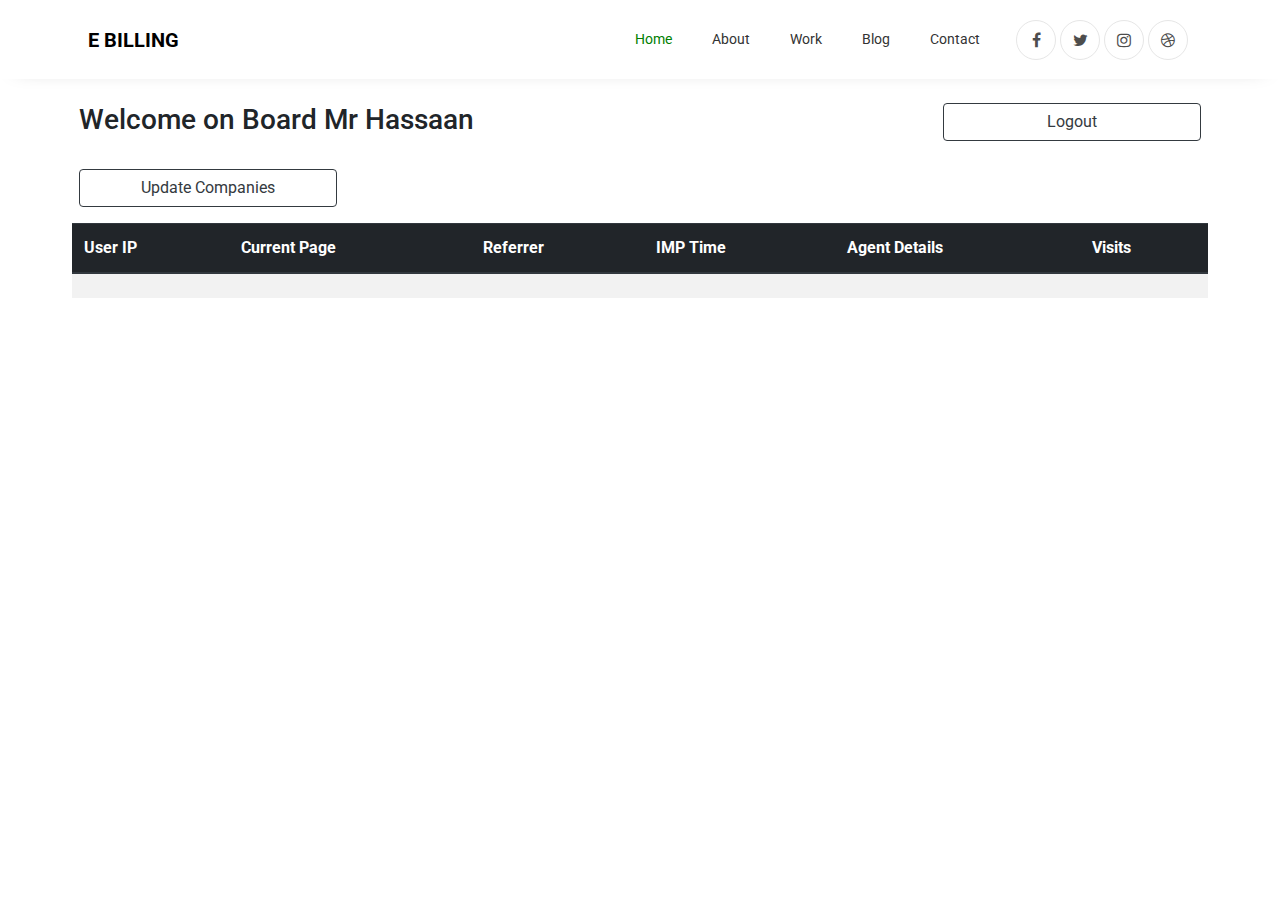
<file: pages/dashboard/dashboard.html>
<!DOCTYPE html>
<html lang="en">
<head>
    <meta charset="UTF-8">
    <meta http-equiv="X-UA-Compatible" content="IE=edge">
    <meta name="viewport" content="width=device-width, initial-scale=1.0">
    <title>E Billing | Check Your Bills of All Pakistani Services</title>
    <link href='https://fonts.googleapis.com/css?family=Roboto:400,100,300,700' rel='stylesheet' type='text/css'>
    <!-- Bootstrap Link -->
    <link rel="stylesheet" href="https://cdn.jsdelivr.net/npm/bootstrap@4.0.0/dist/css/bootstrap.min.css"
        integrity="sha384-Gn5384xqQ1aoWXA+058RXPxPg6fy4IWvTNh0E263XmFcJlSAwiGgFAW/dAiS6JXm" crossorigin="anonymous">
    <!-- Local Link -->
    <link rel="stylesheet" href="/style/navigation.css">
    <!-- Font Awesome -->
    <link rel="stylesheet" href="https://stackpath.bootstrapcdn.com/font-awesome/4.7.0/css/font-awesome.min.css">
</head>
<body>
    <!-- Navigation -->
    <nav class="navbar navbar-expand-lg ftco_navbar ftco-navbar-light" id="ftco-navbar">
        <div class="container">
            <a class="navbar-brand nav-a" href="index.html">E Billing</a>
            <div class="social-media order-lg-last">
                <p class="mb-0 d-flex">
                    <a href="#" class="d-flex align-items-center justify-content-center nav-a"><span
                            class="fa fa-facebook"><i class="sr-only">Facebook</i></span></a>
                    <a href="#" class="d-flex align-items-center justify-content-center nav-a"><span
                            class="fa fa-twitter"><i class="sr-only">Twitter</i></span></a>
                    <a href="#" class="d-flex align-items-center justify-content-center nav-a"><span
                            class="fa fa-instagram"><i class="sr-only">Instagram</i></span></a>
                    <a href="#" class="d-flex align-items-center justify-content-center nav-a"><span
                            class="fa fa-dribbble"><i class="sr-only">Dribbble</i></span></a>
                </p>
            </div>
            <button class="navbar-toggler" type="button" data-toggle="collapse" data-target="#ftco-nav"
                aria-controls="ftco-nav" aria-expanded="false" aria-label="Toggle navigation">
                <span class="fa fa-bars"></span> Menu
            </button>
            <div class="collapse navbar-collapse" id="ftco-nav">
                <ul class="navbar-nav ml-auto mr-md-3">
                    <li class="nav-item active"><a href="#" class="nav-link nav-a">Home</a></li>
                    <li class="nav-item"><a href="#" class="nav-link nav-a">About</a></li>
                    <li class="nav-item"><a href="#" class="nav-link nav-a">Work</a></li>
                    <li class="nav-item"><a href="#" class="nav-link nav-a">Blog</a></li>
                    <li class="nav-item"><a href="#" class="nav-link nav-a">Contact</a></li>
                </ul>
            </div>
        </div>
    </nav>
    <!-- Main Admin Nav -->
    <section class="container">
        <div class="row py-4">
            <div class="col-sm-9">
                <h3>Welcome on Board Mr Hassaan</h3>
            </div>
            <div class="col-sm-3">
                <button class="btn btn-dark btn-block btn-outline-dark">Logout</button>
            </div>
        </div>
        <div class="row">
            <div class="col-sm-3">
                <button type="button" class="btn btn-dark btn-block btn-outline-dark" data-toggle="modal"
                    data-target="#selectUpdateCompanies">
                    Update Companies
                </button>
            </div>
        </div>
        <div class="modal fade" id="selectUpdateCompanies" tabindex="-1" role="dialog"
            aria-labelledby="selectUpdateCompaniesLabel" aria-hidden="true">
            <div class="modal-dialog" role="document">
                <div class="modal-content">
                    <div class="modal-header">
                        <h5 class="modal-title" id="selectUpdateCompaniesLabel">Select Company to Update</h5>
                        <button type="button" class="close" data-dismiss="modal" aria-label="Close">
                            <span aria-hidden="true">&times;</span>
                        </button>
                    </div>
                    <div class="modal-body">
                        <form action="">
                            <div class="form-group">
                                <select class="form-control" name="" id="">
                                    <option value="">Select</option>
                                    <option value="">MEPCO</option>
                                    <option value="" disabled>LESCO</option>
                                    <option value="" disabled>TESCO</option>
                                    <option value="" disabled>SEPCO</option>
                                    <option value="" disabled>QESCO</option>
                                    <option value="" disabled>HESCO</option>
                                    <option value="" disabled>GEPCO</option>
                                    <option value="" disabled>FESCO</option>
                                    <option value="" disabled>IESCO</option>
                                    <option value="" disabled>PESCO</option>
                                    <option value="" disabled>LESCO</option>
                                </select>
                            </div>
                        </form>
                    </div>
                    <div class="modal-footer">
                        <button type="button" class="btn btn-secondary" data-dismiss="modal">Close</button>
                        <button type="button" class="btn btn-primary">Save changes</button>
                    </div>
                </div>
            </div>
        </div>
        <div class="row px-2 mt-3 custom-scroll-bar" style="max-height: 480px; overflow-x:auto">
            <table class="table table-striped">
                <thead class="thead-dark">
                    <tr>
                        <th>User IP</th>
                        <th>Current Page</th>
                        <th>Referrer</th>
                        <th>IMP Time</th>
                        <th>Agent Details</th>
                        <th>Visits</th>
                    </tr>
                </thead>
                <tbody>
                    <tr>
                        <td>
                        </td>
                        <td>
                        </td>
                        <td>
                        </td>
                        <td>
                        </td>
                        <td>
                        </td>
                        <td>
                        </td>
                    </tr>
                </tbody>
            </table>
        </div>
    </section>
    <!-- Bootstrap JavaScript Link -->
    <script src="https://code.jquery.com/jquery-3.2.1.slim.min.js"
        integrity="sha384-KJ3o2DKtIkvYIK3UENzmM7KCkRr/rE9/Qpg6aAZGJwFDMVNA/GpGFF93hXpG5KkN"
        crossorigin="anonymous"></script>
    <script src="https://cdn.jsdelivr.net/npm/popper.js@1.12.9/dist/umd/popper.min.js"
        integrity="sha384-ApNbgh9B+Y1QKtv3Rn7W3mgPxhU9K/ScQsAP7hUibX39j7fakFPskvXusvfa0b4Q"
        crossorigin="anonymous"></script>
    <script src="https://cdn.jsdelivr.net/npm/bootstrap@4.0.0/dist/js/bootstrap.min.js"
        integrity="sha384-JZR6Spejh4U02d8jOt6vLEHfe/JQGiRRSQQxSfFWpi1MquVdAyjUar5+76PVCmYl"
        crossorigin="anonymous"></script>
</body>
</html>
</file>
<file: style/navigation.css>
.container{
  width: 90% !important;
  max-width: none;
}
/* For Dashboard */
.content-holder{
  padding: 22vh 0;
}
/* For Index */
.pad40-30 {
  padding: 40px 30px 10px 30px;
}
.bg-dark-full {
  background-color: #080808 !important;
}
.cards img{
  border-radius: 0 30px 0 30px;
}
.cards img:hover{
  transform: scale(1.1);
}
.cards button{
  background-color: transparent;
}
.cards button:hover{
color:blue;
}
/* Index End */
.nav-a {
  -webkit-transition: 0.3s all ease;
  -o-transition: 0.3s all ease;
  transition: 0.3s all ease;
  color: green;
}
.nav-a:hover,
.nav-a:focus {
  text-decoration: none !important;
  outline: none !important;
  -webkit-box-shadow: none;
  box-shadow: none;
}

.heading-section {
  font-size: 28px;
  color: #000;
}

.img {
  background-size: cover;
  background-repeat: no-repeat;
  background-position: center center;
}

.ftco-navbar-light {
  background: #fff !important;
  z-index: 3;
  padding: 10px 10px;
  -webkit-box-shadow: 0px 5px 20px -17px rgba(0, 0, 0, 0.34);
  -moz-box-shadow: 0px 5px 20px -17px rgba(0, 0, 0, 0.34);
  box-shadow: 0px 5px 20px -17px rgba(0, 0, 0, 0.34);
}
@media (max-width: 991.98px) {
  .ftco-navbar-light {
    background: #000 !important;
    position: relative;
    top: 0;
    padding: 10px 15px;
  }
}
.ftco-navbar-light .navbar-brand {
  color: #000;
  text-transform: uppercase;
  font-weight: 700;
}
.ftco-navbar-light .navbar-brand:hover,
.ftco-navbar-light .navbar-brand:focus {
  color: #000;
}
@media (max-width: 991.98px) {
  .ftco-navbar-light .navbar-brand {
    color: #fff;
  }
}
@media (max-width: 991.98px) {
  .ftco-navbar-light .navbar-nav {
    padding-bottom: 10px;
  }
}
.ftco-navbar-light .navbar-nav > .nav-item > .nav-link {
  font-size: 14px;
  padding-top: 1.2rem;
  padding-bottom: 1.2rem;
  padding-left: 20px;
  padding-right: 20px;
  font-weight: 400;
  color: #333333;
  position: relative;
  opacity: 1 !important;
}
.ftco-navbar-light .navbar-nav > .nav-item > .nav-link:hover {
  color: green;
}
@media (max-width: 991.98px) {
  .ftco-navbar-light .navbar-nav > .nav-item > .nav-link {
    padding-left: 0;
    padding-right: 0;
    padding-top: 0.5rem;
    padding-bottom: 0.5rem;
    color: rgba(255, 255, 255, 0.7);
  }
  .ftco-navbar-light .navbar-nav > .nav-item > .nav-link:hover {
    color: #fff;
  }
}
.ftco-navbar-light .navbar-nav > .nav-item .dropdown-menu {
  border: none;
  background: #fff;
  -webkit-box-shadow: 0px 10px 34px -20px rgba(0, 0, 0, 0.41);
  -moz-box-shadow: 0px 10px 34px -20px rgba(0, 0, 0, 0.41);
  box-shadow: 0px 10px 34px -20px rgba(0, 0, 0, 0.41);
  /* border-radius: 4px; */
  padding: 0;
}
.ftco-navbar-light .navbar-nav > .nav-item .dropdown-menu .dropdown-item {
  font-size: 12px;
  color: #000;
}
.ftco-navbar-light .navbar-nav > .nav-item .dropdown-menu .dropdown-item:hover,
.ftco-navbar-light .navbar-nav > .nav-item .dropdown-menu .dropdown-item:focus {
  background: green;
  color: #fff;
}
.ftco-navbar-light .navbar-nav > .nav-item.cta > a {
  color: #fff;
  background: green;
  border-radius: 0px;
}
@media (max-width: 767.98px) {
  .ftco-navbar-light .navbar-nav > .nav-item.cta > a {
    padding-left: 15px;
    padding-right: 15px;
  }
}
@media (max-width: 991.98px) {
  .ftco-navbar-light .navbar-nav > .nav-item.cta > a {
    color: #fff;
    background: green;
    border-radius: 4px;
  }
}
.ftco-navbar-light .navbar-nav > .nav-item.active > a {
  color: green;
}
@media (max-width: 991.98px) {
  .ftco-navbar-light .navbar-nav > .nav-item.active > a {
    color: #fff;
  }
}
.ftco-navbar-light .navbar-toggler {
  border: none;
  color: rgba(255, 255, 255, 0.5) !important;
  cursor: pointer;
  padding-right: 0;
  text-transform: uppercase;
  font-size: 16px;
  letter-spacing: 0.1em;
}
.ftco-navbar-light .navbar-toggler:focus {
  outline: none !important;
}

.social-media p a {
  border: 1px solid #e6e6e6;
  width: 40px;
  height: 40px;
  border-radius: 50%;
  margin-right: 4px;
}
.social-media p a span {
  color: #4d4d4d;
}
.social-media p a:hover {
  background: green;
  border-color: green;
}
.social-media p a:hover span {
  color: #fff;
}
@media (max-width: 991.98px) {
  .social-media p a {
    border-color: #fff;
    width: 30px;
    height: 30px;
  }
  .social-media p a span {
    color: #fff;
  }
}
@media (max-width: 600px) {
  .social-media{
    display: none;
  }
}
/* Whatsapp Area */
.link-area
{
  position:fixed;
  bottom:20px;
  left:20px;  
  width: 50px;
  height: 50px;
  text-align: center;
  padding:3px;
  border-radius:40px;
  background:green;
  z-index: 1111111;
}
.link-area a
{
  text-decoration:none;
  color:#fff;
  font-size:25px;
}
</file>
